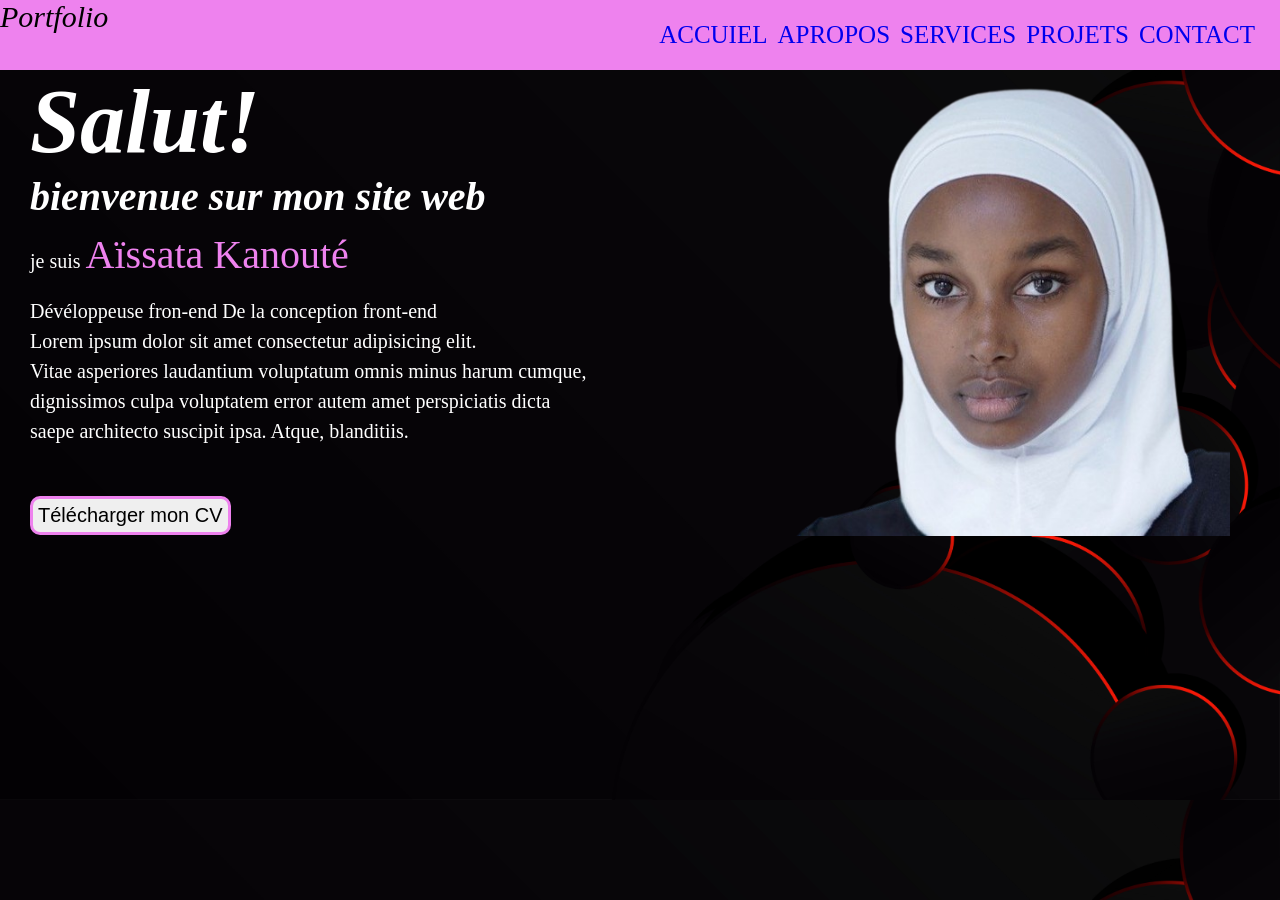
<file: index.html>
<!DOCTYPE html>
<html lang="en">
<head>
    <meta charset="UTF-8">
    <meta name="viewport" content="width=device-width, initial-scale=1.0">
    <title>Aissata KANOUTE</title>
    <link rel="stylesheet" href="index.css">
</head>
<body>
    <header>
        <div class="titre">

            Portfolio
        </div>
        <nav>
            <ul>
                <li><a href="index.html">Accuiel</a></li>
                <li><a href="Apropos.html">Apropos</a></li>
                <li><a href="Services.html">Services</a></li>
                <li><a href="Projets.html">Projets</a></li>
                <li><a href="Contact.html">Contact</a></li>
            </ul>
        </nav>
    </header>



    <div class="contenu">
        <div class="gauche">
            <h1>Salut!</h1>
            <h2>bienvenue sur mon site web</h2>
            <p class="text">je suis <span>Aïssata Kanouté</span> </p>
            <p>Dévéloppeuse fron-end De la conception front-end <br>
                Lorem ipsum dolor sit amet consectetur adipisicing elit. <br>
                Vitae asperiores laudantium voluptatum omnis minus harum cumque, <br>
                dignissimos culpa voluptatem error autem amet perspiciatis dicta <br>
                saepe architecto suscipit ipsa. Atque, blanditiis.
            </p>
            <button>Télécharger mon CV </button>
        </div>

        <div class="droite">
            <p><img src="images/image.png" alt="photo"></p>
        </div>
    </div>
</body>
</html>
</file>
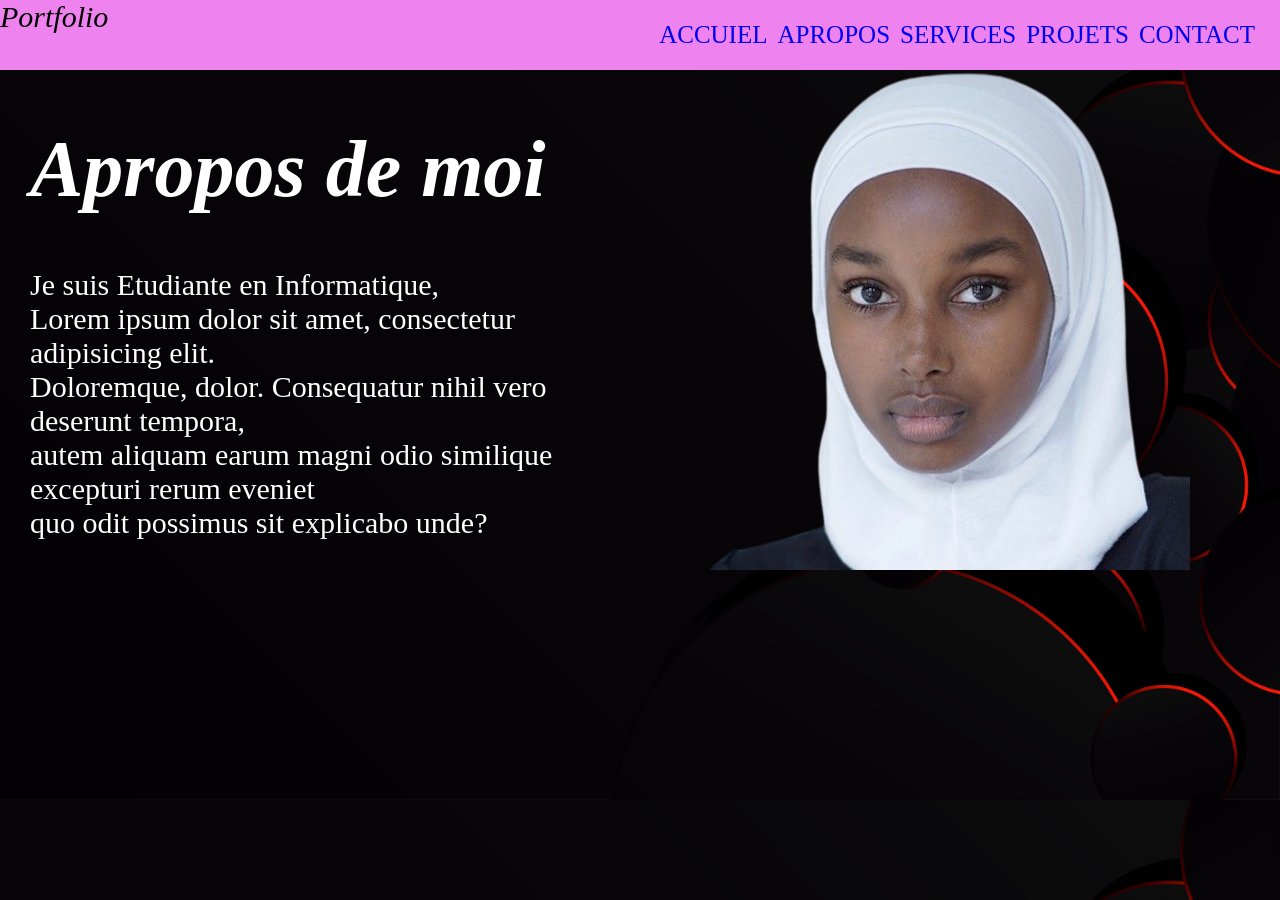
<file: Apropos.html>
<!DOCTYPE html>
<html lang="en">
<head>
    <meta charset="UTF-8">
    <meta name="viewport" content="width=device-width, initial-scale=1.0">
    <title>Apropos</title>
    <link rel="stylesheet" href="Apropos.css">
</head>
<body>
    <header>
        <div class="titre">Portfolio</div>
        <nav>
            <ul>
                <li><a href="index.html">Accuiel</a></li>
                <li><a href="Apropos.html">Apropos</a></li>
                <li><a href="Services.html">Services</a></li>
                <li><a href="Projets.html">Projets</a></li>
                <li><a href="Contact.html">Contact</a></li>
            </ul>
        </nav>
    </header>
    <div class="contenu">
        <div class="gauche">
            <h1>Apropos de moi</h1>
            <p> Je suis Etudiante en Informatique, <br>
                Lorem ipsum dolor sit amet, consectetur adipisicing elit. <br>
                Doloremque, dolor. Consequatur nihil vero deserunt tempora, <br>
                autem aliquam earum magni odio similique excepturi rerum eveniet <br>
                quo odit possimus sit explicabo unde?</p>

        </div>
        <div class="droite">
            <img src="images/image.png" alt="photo">

        </div>

    </div>
</body>
</html>
</file>
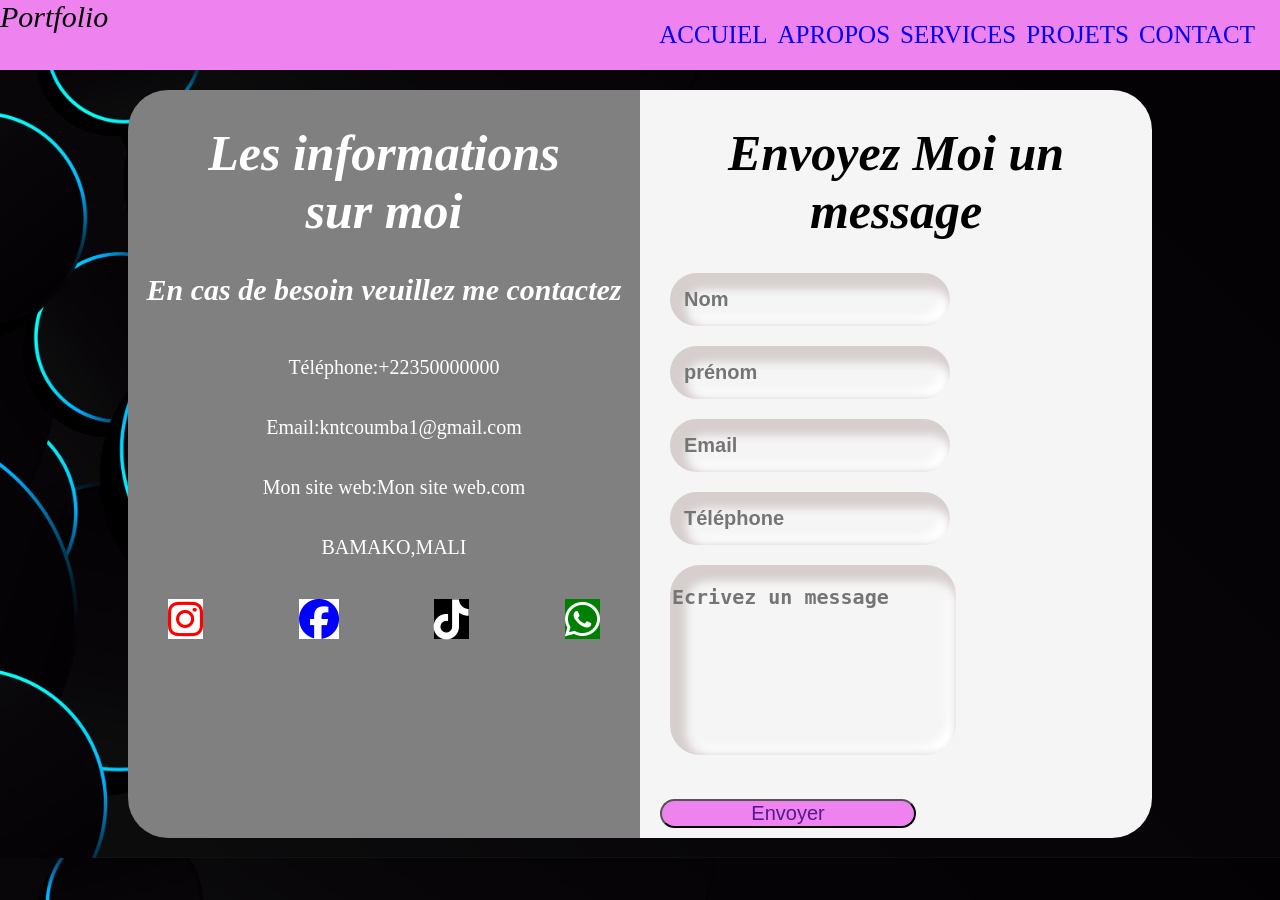
<file: Contact.html>
<!DOCTYPE html>
<html lang="en">
<head>
    <meta charset="UTF-8">
    <meta name="viewport" content="width=device-width, initial-scale=1.0">
    <title>Contact</title>
    <link rel="stylesheet" href="https://cdnjs.cloudflare.com/ajax/libs/font-awesome/6.5.2/css/all.min.css">
    <link rel="stylesheet" href="Contact.css">
</head>
<body>
    <header>
        <div class="titre">Portfolio</div>
        <nav>
            <ul>
                <li><a href="index.html">Accuiel</a></li>
                <li><a href="Apropos.html">Apropos</a></li>
                <li><a href="Services.html">Services</a></li>
                <li><a href="Projets.html">Projets</a></li>
                <li><a href="Contact.html">Contact</a></li>
            </ul>
        </nav>
    </header>
    <div class="contenair">
        <div class="gauche">
            <h1>Les informations <br> sur moi</h1>
            <h3>En cas de besoin veuillez me contactez</h3>
            <div class="info">
                <div><span>Téléphone:+22350000000</span></div>
                <div><span>Email:kntcoumba1@gmail.com</span></div>
                <div><span>Mon site web:Mon site web.com</span></div>
                <div><span>BAMAKO,MALI</span></div>

            </div>
            <div class="sociaux">
                <div><i class="fa-brands fa-instagram"></i></div>
                <div><i class="fa-brands fa-facebook"></i></div>
                <div><i class="fa-brands fa-tiktok"></i></div>
                <div><i class="fa-brands fa-whatsapp"></i></div>

            </div>
        </div>
        <div class="droite">
            <h1>Envoyez Moi un message </h1>
            <form action="">
                <div class="forme"><input type="text" placeholder="Nom"></div>
                <div class="forme"><input type="text" placeholder="prénom"></div>
                <div class="forme"><input type="email" placeholder="Email"></div>
                <div class="forme"><input type="number" placeholder="Téléphone"></div>
                <div class="nomtext"><textarea name="" id="" cols="40" rows="7" placeholder="Ecrivez un message"></textarea></div>
                <button><a href="">Envoyer</a></button>
            </form>
        </div>

    </div>
</body>
</html>
</file>
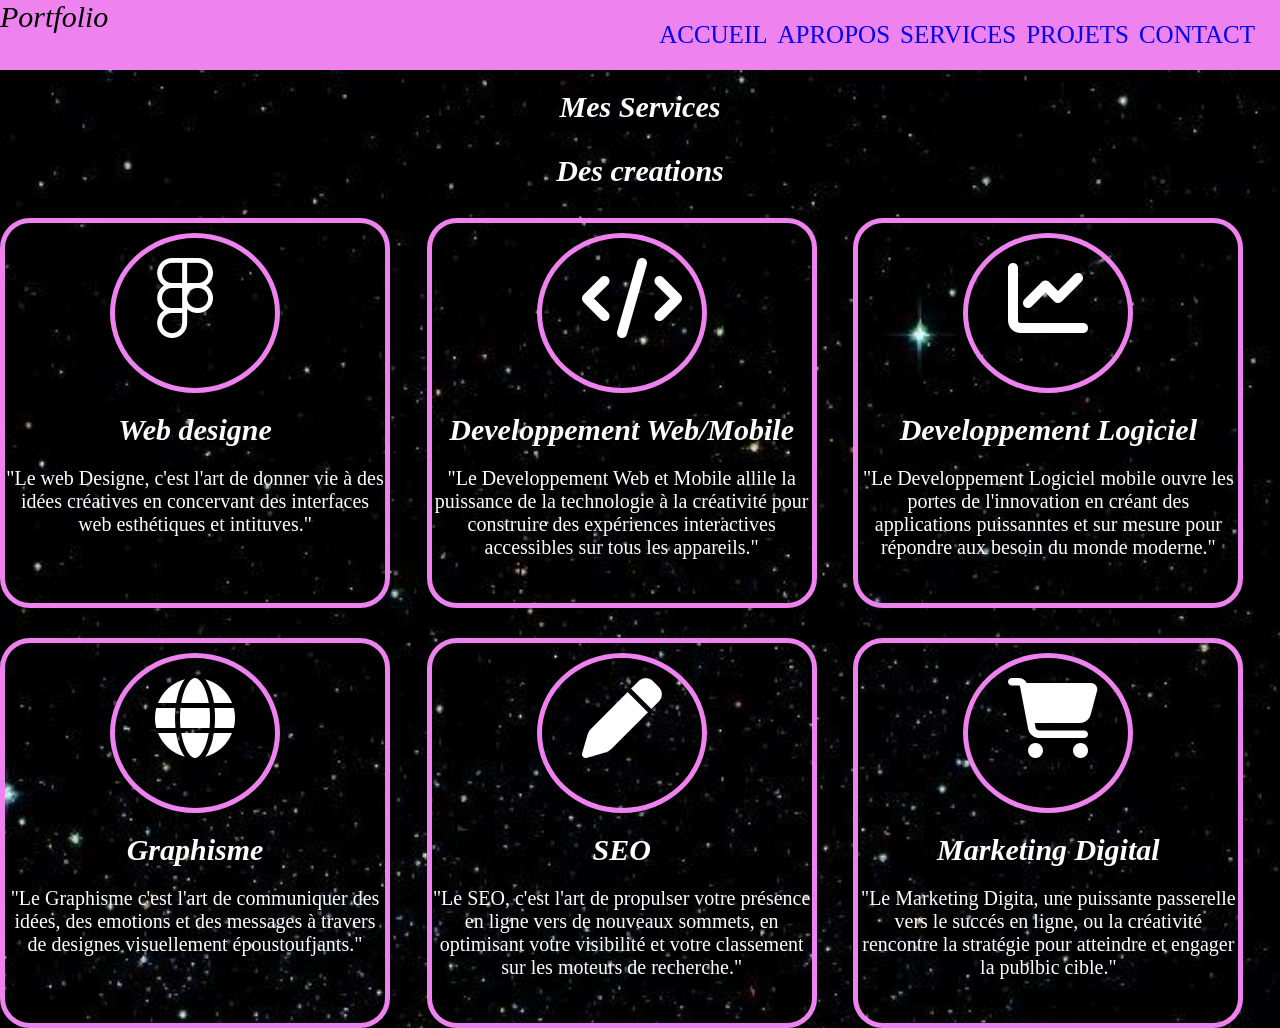
<file: Services.html>
<!DOCTYPE html>
<html lang="en">
<head>
    <meta charset="UTF-8">
    <meta name="viewport" content="width=device-width, initial-scale=1.0">
    <title>Services</title>
    <link rel="stylesheet" href="https://cdnjs.cloudflare.com/ajax/libs/font-awesome/6.5.2/css/all.min.css">
    <link rel="stylesheet" href="Services.css">
</head>
<body>
    <header>
        <div class="titre">Portfolio</div>
        <nav>
            <ul>
                <li><a href="index.html">Accueil</a></li>
                <li><a href="Apropos.html">Apropos</a></li>
                <li><a href="Services.html">Services</a></li>
                <li><a href="Projets.html">Projets</a></li>
                <li><a href="Contact.html">Contact</a></li>
            </ul>
        </nav>
    </header>
    <h1>Mes Services</h1>
    <h3>Des creations</h3>
    <div class="grids">
        <div class="groupe">
            <div class="cercle"><i class="fa-brands fa-figma"></i> </div>
            <h1>Web designe</h1>
            <p>"Le web Designe, c'est l'art de donner vie à des idées
                créatives en concervant des interfaces web esthétiques
                et intituves."
            </p>
        </div>
        <div class="groupe">
            <div class="cercle"><i class="fa-solid fa-code"></i></div>
            <h1>Developpement Web/Mobile</h1>
            <p>"Le Developpement Web et Mobile allile la puissance
                de la technologie à la créativité pour construire des
                expériences interactives accessibles sur tous les
                appareils."
            </p>
        </div>
        <div class="groupe">
            <div class="cercle"><i class="fa-solid fa-chart-line"></i></div>
            <h1>Developpement Logiciel</h1>
            <p>"Le Developpement Logiciel mobile ouvre les portes de
                l'innovation en créant des applications puissanntes et
                sur mesure pour répondre aux besoin du monde
                moderne."
            </p>
        </div>
        <div class="groupe">
            <div class="cercle"><i class="fa-solid fa-globe"></i></div>
            <h1>Graphisme</h1>
            <p>"Le Graphisme c'est l'art de communiquer
                des idées, des emotions et des messages à travers
                de designes visuellement époustoufjants."
            </p>
        </div>
        <div class="groupe">
            <div class="cercle"><i class="fa-solid fa-pen"></i></div>
            <h1>SEO</h1>
            <p>"Le SEO, c'est l'art de propulser votre présence en
                ligne vers de nouveaux sommets, en optimisant votre
                visibilité et votre classement sur les moteurs de
                recherche."
            </p>
        </div>
        <div class="groupe">
            <div class="cercle"><i class="fa-solid fa-cart-shopping"></i></div>
            <h1>Marketing Digital</h1>
            <p>"Le Marketing Digita, une puissante passerelle
                vers le succés en ligne, ou la créativité
                rencontre la stratégie pour atteindre et engager
                la publbic cible."
            </p>
        </div>

    </div>
</body>
</html>
</file>
<file: index.css>
body{
    margin: 0px;
    padding: 0px;
    box-sizing: border-box;
    background-image:url(images/17.jpg) ;
    background-size: cover;
    
}
header{
    background-color:violet;
    display: flex;
    justify-content: space-between;
}
header .titre{
    font-size: 30px;
    font-style: italic;
    font-family: 'Times New Roman', Times, serif;
}
nav ul{
    display: flex;
    list-style-type: none;
    margin-right: 20px;
}
nav ul li{
    margin: 5px;
}
nav ul li a{
    text-decoration: none;
    font-size: 25px;
    text-transform: uppercase;
    font-family: 'Times New Roman', Times, serif;
}
nav ul li a:hover{
    border-bottom: 5px solid white;
    padding-bottom: 3px;
    color: blue;
}
.contenu{
    display: flex;
    flex-direction: row;
    justify-content: space-between;
    }
    .contenu .gauche{
        margin-left: 30px;
    }
    
.contenu .gauche h1{
    font-size: 90px;
    font-style: italic;
    font-family: 'Times New Roman';
    color: white;
    margin:0px ;
}
.contenu .gauche h2{
    font-size: 40px;
    font-style: italic;
    font-family: 'Times New Roman';
    color: white;
    text-transform: lowercase;
    margin:0px ;
}
.contenu .gauche p{
    color: white;
    font-size: 20px;
    line-height: 30px;
}


.contenu .gauche .text{
    font-size: 20px;
    color: white;
}
.contenu .gauche .text span{
    font-size: 40px;
    color: violet;
}
.contenu .gauche button{
    font-size: 20px;
    padding: 5px;
    border-radius: 10px;
    border: 3px solid violet;
    margin-top: 30px;
}
.contenu .gauche button:hover{
    background-color: violet;
    color: white;
}
.contenu .droite p img{
    width: 90%;

}
/*La partie tablette */
@media screen and (max-width:900px){
    header .titre{
        font-size: 20px;
        font-style: italic;
        font-family: 'Times New Roman', Times, serif;
        margin-top: 15px;
}   
    nav ul li a{
        text-decoration: none;
        font-size: 15px;
        text-transform: uppercase;
        font-family: 'Times New Roman', Times, serif;
}
    .contenu .gauche h1{
        font-size: 70px;
        font-style: italic;
        font-family: 'Times New Roman';
        color: white;
        margin:0px ;
    }

    .contenu .gauche h2{
        font-size: 30px;
        font-style: italic;
        font-family: 'Times New Roman';
        color: white;
        text-transform: lowercase;
        margin:0px ;
    }
    .contenu .gauche p{
        color: white;
        font-size: 10px;
        line-height: 30px;
    }
    
    
    .contenu .gauche .text{
        font-size: 10px;
        color: white;
    }
    .contenu .gauche .text span{
        font-size: 30px;
        color: violet;
    }
    .contenu .gauche button{
        font-size: 10px;
        padding: 5px;
        border-radius: 10px;
        border: 3px solid violet;
        margin-top: 30px;
    }
    .contenu .droite p img{
        width: 90%;
    
    }
}

/*partie Mobile */
@media screen and (max-width:500px){
    header .titre{
        font-size: 10px;
        font-style: italic;
        font-family: 'Times New Roman', Times, serif;
        margin-top: 20px;
    }
    nav ul li a{
        text-decoration: none;
        font-size: 10px;
        text-transform: uppercase;
        font-family: 'Times New Roman', Times, serif;
    }

    .contenu .gauche h1{
        font-size: 50px;
        font-style: italic;
        font-family: 'Times New Roman';
        color: white;
        margin:0px ;
    }

    .contenu .gauche h2{
        font-size: 20px;
        font-style: italic;
        font-family: 'Times New Roman';
        color: white;
        text-transform: lowercase;
        margin:0px ;
    }
    .contenu .gauche p{
        color: white;
        font-size: 10px;
        line-height: 30px;
    }
    
    
    .contenu .gauche .text{
        font-size: 10px;
        color: white;
    }
    .contenu .gauche .text span{
        font-size: 20px;
        color: violet;
    }
    .contenu .gauche button{
        font-size: 10px;
        padding: 10px;
        border-radius: 10px;
        border: 3px solid violet;
        margin-top: 30px;
    }
    .contenu .droite p img{
        display: none;
        width: 90%;
        margin-top: 0px;
    
    }

}
</file>
<file: Apropos.css>
body{
    margin: 0px;
    padding: 0px;
    box-sizing: border-box;
    background-image: url(images/17.jpg);
    background-size: cover;
}

header{
    background-color: violet;
    display: flex;
    justify-content: space-between;
}

header .titre{
    font-size: 30px;
    font-style: italic;
    font-family: 'Times New Roman', Times, serif;
}

nav ul{
    display: flex;
    list-style-type: none;
    margin-right: 20px;
}
nav ul li{
    margin: 5px;
}
nav ul li a{
    text-decoration: none;
    font-size: 25px;
    text-transform: uppercase;
    font-family: 'Times New Roman', Times, serif;
}
nav ul li a:hover{
    border-bottom: 5px solid white;
    padding-bottom: 3px;
    color: blue;
}
.contenu{
    display: grid;
    grid-template-columns: 1fr 1fr;
    grid-template-rows: 1fr;
}
.contenu .gauche{
    margin-left: 30px;
    color: white;
}
.contenu .gauche h1{
    font-size: 80px;
    font-style: italic;
    font-family: 'Times New Roman';
}
.contenu .gauche p{
    font-size: 30px;
    margin-top: 50px;
}
.contenu .droite img{
    margin-left: 50px;
    font-size: 50%;
}

/*La partie tablette */
@media screen and (max-width:900px){
    header .titre{
        font-size: 20px;
        font-style: italic;
        font-family: 'Times New Roman', Times, serif;
        margin-top: 15px;
    }
    nav ul li a{
        text-decoration: none;
        font-size: 15px;
        text-transform: uppercase;
        font-family: 'Times New Roman', Times, serif;
    }
    .contenu{
        display: grid;
        grid-template-columns: 1fr 1fr;
        grid-template-rows: 1fr;
    }
    .contenu .gauche h1{
        font-size: 60px;
        font-style: italic;
        font-family: 'Times New Roman';
    }
    .contenu .gauche p{
        font-size: 20px;
        margin-top: 50px;
    }
    .contenu .droite img{
        margin-left: 40px;
        font-size: 30%;
        width: 90%;
    }
    
}

/*partie Mobile */
@media screen and (max-width:500px){
header .titre{
    font-size: 10px;
    font-style: italic;
    font-family: 'Times New Roman', Times, serif;
    margin-top: 20px;
}
nav ul li a{
    text-decoration: none;
    font-size: 10px;
    text-transform: uppercase;
    font-family: 'Times New Roman', Times, serif;
}
.contenu{
    display: grid;
    grid-template-columns:  1fr;
    grid-template-rows: 1fr;
}
.contenu .gauche h1{
    font-size: 40px;
    font-style: italic;
    font-family: 'Times New Roman';
    text-align: center;
}
.contenu .gauche p{
    font-size: 15px;
    margin-top: 50px;
    text-align: justify;
}
.contenu .droite img{
    display: none;
    margin-left: 40px;
    margin-top: 0px;
    width: 90%;
}
}
</file>
<file: Contact.css>
body{
    margin: 0px;
    padding: 0px;
    box-sizing: border-box;
    background-image: url(images/18.jpg);
    background-size: cover;
}
header{
    background-color: violet;
    display: flex;
    justify-content: space-between;
}
header .titre{
    font-size: 30px;
    font-style: italic;
    font-family: 'Times New Roman', Times, serif;
}
nav ul{
    display: flex;
    list-style-type: none;
    margin-right: 20px;
}
nav ul li{
    margin: 5px;
}
nav ul li a{
    text-decoration: none;
    font-size: 25px;
    text-transform: uppercase;
    font-family: 'Times New Roman', Times, serif;
}
nav ul li a:hover{
    border-bottom: 5px solid white;
    padding-bottom: 3px;
    color: blue;
}
.contenair{
    display: grid;
    grid-template-columns: 1fr 1fr;
    grid-template-rows: 1fr;
    width: 80%;
    height: 100%;
    margin: 0 auto;
    margin-top: 20px;
    margin-bottom: 20px;
}
.contenair .gauche{
    background-color: gray;
    border-top-left-radius: 40px;
    border-bottom-left-radius: 40px;
}
.contenair .gauche .info{
    line-height: 60px;
    color: white;
    font-size: 20px;
    margin-left: 20px;
    text-align: center;
}
h1{
    font-size: 50px;
    font-family: 'Times New Roman', Times, serif;
    font-style: italic;
    text-align: center;
    color: white;
}
h3{
    font-size: 30px;
    font-family: 'Times New Roman', Times, serif;
    font-style: italic;
    text-align: center;
    color: white;
}
.contenair .gauche .sociaux{
    display: flex;
    flex-direction: row;
    font-size: 40px;
    justify-content: space-between;
    margin-left: 40px;
    margin-right: 40px;
    margin-top: 20px;
}
.contenair .gauche .sociaux .fa-instagram{
    color: red;
    background-color: white;
}
.contenair .gauche .sociaux .fa-facebook{
    color: blue;
    background-color: white;
}
.contenair .gauche .sociaux .fa-tiktok{
    color: white;
    background-color: black;
}
.contenair .gauche .sociaux .fa-whatsapp{
    color: white;
    background-color: green;
}
.contenair .droite{
    background-color: whitesmoke;
    border-top-right-radius: 40px;
    border-bottom-right-radius: 40px;
}

.contenair .droite h1{
    color: black;
}
.contenair .droite .forme{
    margin-top: 20px;
    margin-left: 30px;
    width: 50%;
    box-shadow: inset 8px 8px 8px 8px rgb(215, 206, 206), inset -8px -8px 8px white;
    padding: 14px 12px;
    border-radius: 30px;
}
.contenair .droite .forme input{
    border: none;
    font-size: 20px;
    background: none;
    outline: none;
    font-weight: bold;
}
.contenair .droite  textarea{
    resize: none;
    border: none;
    background: none;
    outline: none;
    font-size: 20px;
    box-shadow: inset 8px 8px 8px 8px rgb(215, 206, 206), inset -8px -8px 8px white;
    margin-top: 20px;
    margin-left: 30px;
    border-radius: 30px;
    padding-top: 20px;
    width: 55%;
    font-weight: bold;
}

.contenair .droite button{
    width: 50%;
    margin-top: 40px;
    margin-bottom: 10px;
    margin-left: 20px;
    font-size: 20px;
    border-radius: 30px;
    background-color: violet;
    
}
.contenair .droite button a{
    text-decoration: none;
}

/*La partie tablette */
@media screen and (max-width:900px){
    header .titre{
        font-size: 20px;
        font-style: italic;
        font-family: 'Times New Roman', Times, serif;
        margin-top: 15px;
}   
    nav ul li a{
        text-decoration: none;
        font-size: 15px;
        text-transform: uppercase;
        font-family: 'Times New Roman', Times, serif;
}
.contenair{
    display: grid;
    grid-template-columns: 1fr 1fr;
    grid-template-rows: 1fr;
    width: 80%;
    height: 100%;
    margin: 0 auto;
    margin-top: 20px;
    margin-bottom: 20px;
}
.contenair .gauche .info{
    line-height: 60px;
    color: white;
    font-size: 10px;
    margin-left: 20px;
    text-align: center;
}
h1{
    font-size: 40px;
    font-family: 'Times New Roman', Times, serif;
    font-style: italic;
    text-align: center;
    color: white;
}
h3{
    font-size: 20px;
    font-family: 'Times New Roman', Times, serif;
    font-style: italic;
    text-align: center;
    color: white;
}
.contenair .gauche .sociaux{
    display: flex;
    flex-direction: row;
    font-size: 30px;
    justify-content: space-between;
    margin-left: 40px;
    margin-right: 40px;
    margin-top: 20px;
}
.contenair .droite h1{
    font-size: 30px;
}

.contenair .droite .forme input{
    border: none;
    font-size: 10px;
    background: none;
    outline: none;
    font-weight: bold;
}
.contenair .droite  textarea{
    resize: none;
    border: none;
    background: none;
    outline: none;
    font-size: 10px;
    box-shadow: inset 8px 8px 8px 8px rgb(215, 206, 206), inset -8px -8px 8px white;
    margin-top: 20px;
    margin-left: 30px;
    border-radius: 30px;
    padding-top: 20px;
    width: 55%;
    font-weight: bold;
}

.contenair .droite button{
    width: 50%;
    margin-top: 40px;
    margin-bottom: 10px;
    margin-left: 20px;
    font-size: 10px;
    border-radius: 30px;
    background-color: violet;
    
}

}

/*partie Mobile */
@media screen and (max-width:500px){
    header .titre{
        font-size: 10px;
        font-style: italic;
        font-family: 'Times New Roman', Times, serif;
        margin-top: 20px;
}   
    nav ul li a{
        text-decoration: none;
        font-size: 10px;
        text-transform: uppercase;
        font-family: 'Times New Roman', Times, serif;
}
.contenair{
    display: grid;
    grid-template-columns:  1fr;
    grid-template-rows: 1fr;
    width: 80%;
    height: 100%;
    margin: 0 auto;
    margin-top: 20px;
    margin-bottom: 20px;
}
.contenair .gauche .info{
    line-height: 60px;
    color: white;
    font-size: 10px;
    margin-left: 20px;
    text-align: center;
}
h1{
    font-size: 30px;
    font-family: 'Times New Roman', Times, serif;
    font-style: italic;
    text-align: center;
    color: white;
}
h3{
    font-size: 10px;
    font-family: 'Times New Roman', Times, serif;
    font-style: italic;
    text-align: center;
    color: white;
}
.contenair .gauche .sociaux{
    display: flex;
    flex-direction: row;
    font-size: 20px;
    justify-content: space-between;
    margin-left: 40px;
    margin-right: 40px;
    margin-top: 20px;
}
.contenair .droite h1{
    font-size: 20px;
}

.contenair .droite .forme input{
    border: none;
    font-size: 10px;
    background: none;
    outline: none;
    font-weight: bold;
}
.contenair .droite  textarea{
    resize: none;
    border: none;
    background: none;
    outline: none;
    font-size: 10px;
    box-shadow: inset 8px 8px 8px 8px rgb(215, 206, 206), inset -8px -8px 8px white;
    margin-top: 20px;
    margin-left: 30px;
    border-radius: 30px;
    padding-top: 20px;
    width: 55%;
    font-weight: bold;
}

.contenair .droite button{
    width: 50%;
    margin-top: 40px;
    margin-bottom: 10px;
    margin-left: 20px;
    font-size: 10px;
    border-radius: 30px;
    background-color: violet;
    
}
.contenair .gauche{
    background-color: gray;
    border-top-left-radius: 0px;
    border-bottom-left-radius: 0px;
}
.contenair .droite{
    background-color: whitesmoke;
    border-top-right-radius: 0px;
    border-bottom-right-radius: 0px;
}
}
</file>
<file: Services.css>
body{
    margin: 0px;
    padding: 0px;
    box-sizing: border-box;
    background-image: url(images/mon\ image.jpg);
    background-size: cover;
}
header{
    background-color: violet;
    display: flex;
    justify-content: space-between;
}
header .titre{
    font-size: 30px;
    font-style: italic;
    font-family: 'Times New Roman', Times, serif;
}
nav ul{
    display: flex;
    list-style-type: none;
    margin-right: 20px;
}
nav ul li{
    margin: 5px;
}
nav ul li a{
    text-decoration: none;
    font-size: 25px;
    text-transform: uppercase;
    font-family: 'Times New Roman', Times, serif;
}
nav ul li a:hover{
    border-bottom: 5px solid white;
    padding-bottom: 3px;
    color: blue;
}
.grids{
    display: grid;
    grid-template-columns: 1fr 1fr 1fr;
    grid-template-rows: 1fr 1fr;
    row-gap: 30px;
}


.grids .groupe{
    width: 380px;
    height: 380px;
    border: 5px solid violet;
    border-radius: 30px;
}
.grids .groupe h1{
    color: white;
    text-align: center;
}
.grids .groupe p{
    color: white;
    text-align: center;
    font-size: 20px;
}
.grids .groupe .cercle{
    width: 160px;
    height: 150px;
    border: 5px solid violet;
    border-radius: 50%;
    margin: 0 auto;
    margin-top: 10px;
}
.grids .groupe .cercle i{
    color: white;
    font-size: 80px;
    margin-left: 40px;
    margin-top: 20px;
}
h1{
    color: white;
    font-size: 30px;
    text-align: center;
    font-family: 'Times New Roman', Times, serif;
    font-style: italic;
}
h3{
    font-size: 30px;
    font-family: 'Times New Roman', Times, serif;
    font-style: italic;
    color: white;
    text-align: center;
}.grids .groupe h1{
    color: white;
    text-align: center;
}
.grids .groupe p{
    color: white;
    text-align: center;
}

/*La partie tablette */
@media screen and (max-width:900px){
    header .titre{
        font-size: 20px;
        font-style: italic;
        font-family: 'Times New Roman', Times, serif;
        margin-bottom: 30px;
        margin-top: 15px;
    }
    nav ul li a{
        text-decoration: none;
        font-size: 15px;
        text-transform: uppercase;
        font-family: 'Times New Roman', Times, serif;
    }
    .grids{
        display: grid;
        grid-template-columns: 1fr  1fr;
        grid-template-rows: 1fr 1fr;
        row-gap: 30px;
    }
    .grids .groupe .cercle i{
        color: white;
        font-size: 70px;
        margin-left: 40px;
        margin-top: 20px;
    }
    h1{
        color: white;
        font-size: 20px;
        text-align: center;
        font-family: 'Times New Roman', Times, serif;
        font-style: italic;
    }
    h3{
        font-size: 20px;
        font-family: 'Times New Roman', Times, serif;
        font-style: italic;
        color: white;
        text-align: center;
    }
}

/*partie Mobile */
@media screen and (max-width:500px){
    header .titre{
        font-size: 10px;
        font-style: italic;
        font-family: 'Times New Roman', Times, serif;
        margin-top: 20px;
    }
    nav ul li a{
        text-decoration: none;
        font-size: 10px;
        text-transform: uppercase;
        font-family: 'Times New Roman', Times, serif;
    }
    .grids{
        display: grid;
        grid-template-columns:  1fr;
        grid-template-rows: 1fr 1fr;
        row-gap: 30px;
        margin-left: 20px;
    }
    .grids .groupe .cercle i{
        color: white;
        font-size: 80px;
        margin-left: 50px;
        margin-top: 30px;
    }
    h1{
        color: white;
        font-size: 25px;
        text-align: center;
        font-family: 'Times New Roman', Times, serif;
        font-style: italic;
    }
    h3{
        font-size: 18px;
        font-family: 'Times New Roman', Times, serif;
        font-style: italic;
        color: white;
        text-align: center;
    }
    .grids .groupe{
        width: 350px;
        height: 350px;
        border: 5px solid violet;
        border-radius: 30px;
    }
}
</file>
